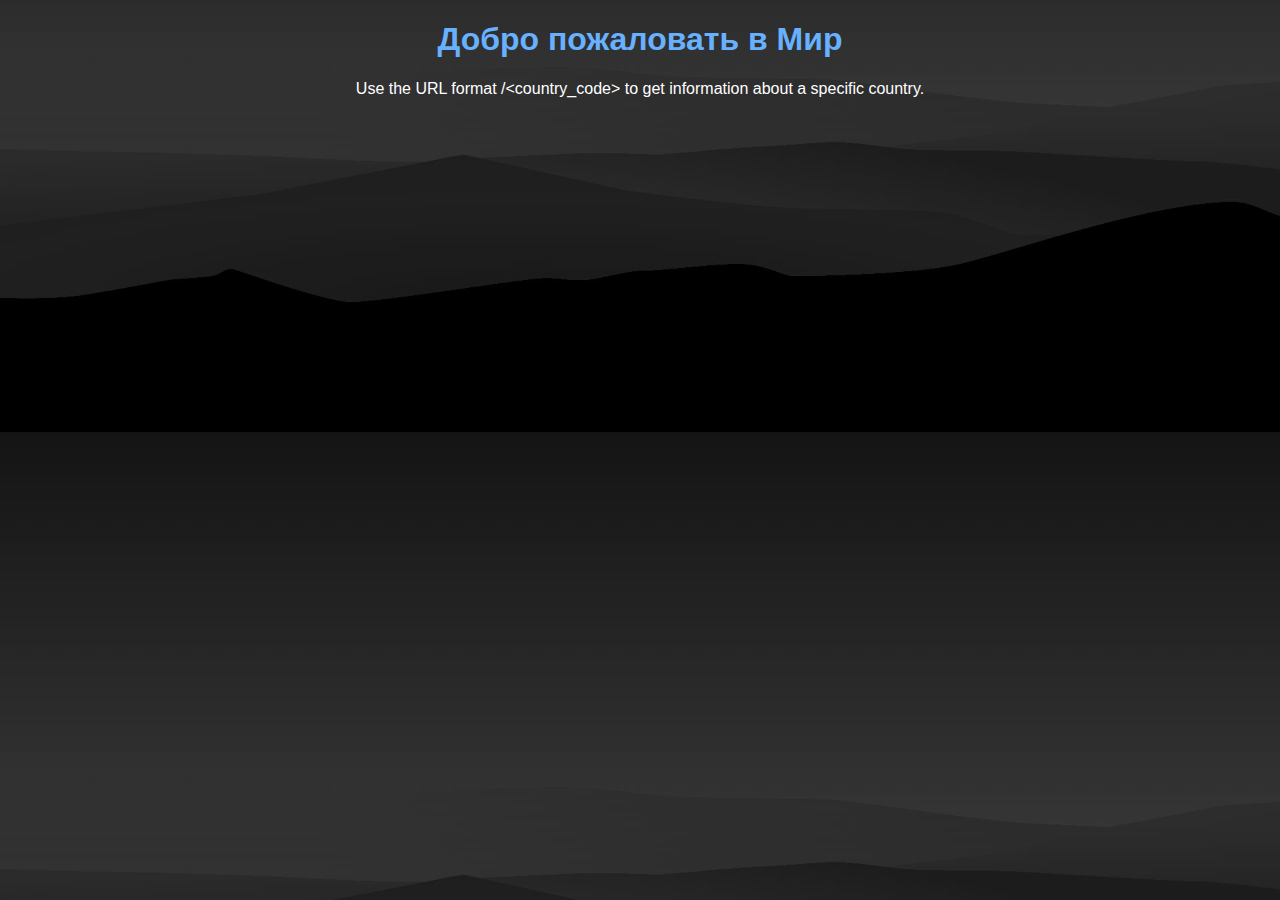
<file: templates/index1.html>
<!DOCTYPE html>
<html lang="en">
    <head>
        <meta charset="UTF-8">
        <meta name="viewport" content="width=device-width, initial-scale=1.0"> 
        <meta http-equiv="X-UA-Compatible" content="ie=edge"> <title>World</title>
        <link rel="stylesheet" href=" /static/style.css">
    </head>
    <body>
        <main>
            <h1>Добро пожаловать в Мир</h1>
            <p>Use the URL format /&lt;country_code&gt; to get information about a specific country.</p>
        </main>
    </body>
</html>
</file>
<file: static/style.css>
body {
    font-family: 'Arial', sans-serif;
    color: white;
    text-align: center;
    background-color: #000;
    background-image: url('/static/star_background.png');
    background-size: cover;
    background-position: center;
    margin: 0;
    height: 100%;
}


input[type="text"] {
    padding: 10px;
    margin: 10px 0;
    border-radius: 5px;
    border: 1px solid #ccc;
}

button {
    padding: 10px 20px;
    background-color: #007BFF;
    color: white;
    border: none;
    border-radius: 5px;
    cursor: pointer;
    font-size: 16px;
}

button:hover {
    background-color: #0056b3;
}

h1, h2 {
    color: #68b1ff;
}

ul {
    list-style: none;
    padding: 0;
}

li {
    margin: 5px 0;
    font-size: 18px;
}

footer {
    position: absolute;
    bottom: 0;
    width: 100%;
    background-color: rgba(0, 0, 0, 0.7); /* Полупрозрачный чёрный фон */
    color: white;
    text-align: center;
    padding: 10px 0;
}
main {
    min-height: 90%; 
    padding-bottom: 30px; 
}
a.go-home {
    color:#68b1ff
}
</file>
